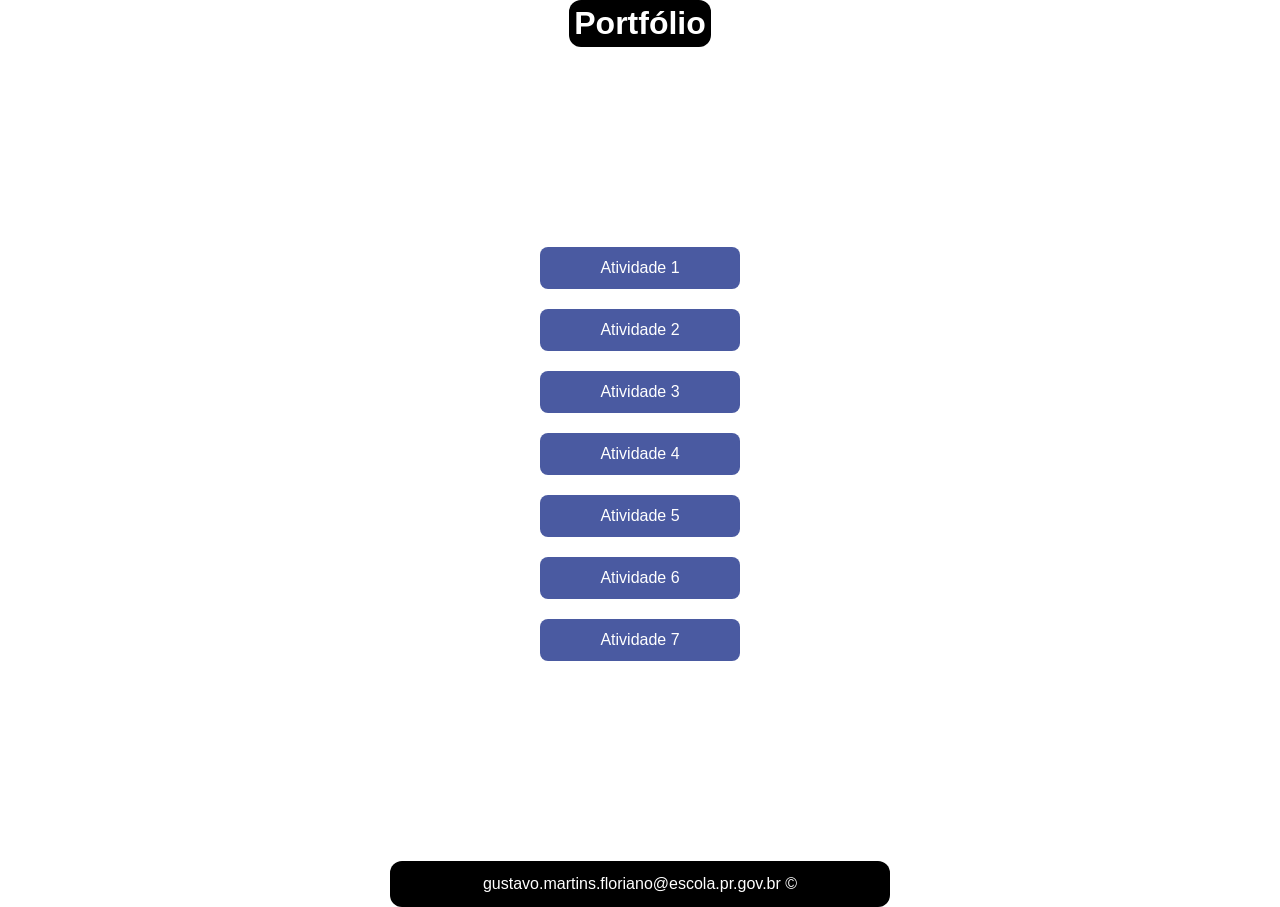
<file: index.html>
<!DOCTYPE html>
<html lang="pt-br">
<head>
    <meta charset="UTF-8">
    <meta name="viewport" content="width=device-width, initial-scale=1.0">
    <title>Portfólio</title>
    <link href="style.css" rel="stylesheet"/>
</head>
<body>
    <header>
        <h1>Portfólio</h1>
    </header>
    <main>
        <a href="atividade1/olamundo.html">Atividade 1</a>
        <a href="atividade2/index.html">Atividade 2</a>
        <a href="atividade3/calculadoranota.html">Atividade 3</a>
        <a href="atividade4/parouimpar.html">Atividade 4</a>
        <a href="atividade 5/maior.html">Atividade 5</a>
        <a href="atividade 6/site.html">Atividade 6</a>
        <a href="atividade 7/aleatorio.html">Atividade 7</a>
    </main>
    
    <footer>gustavo.martins.floriano@escola.pr.gov.br    ©</footer>
</body>
</html>
</file>
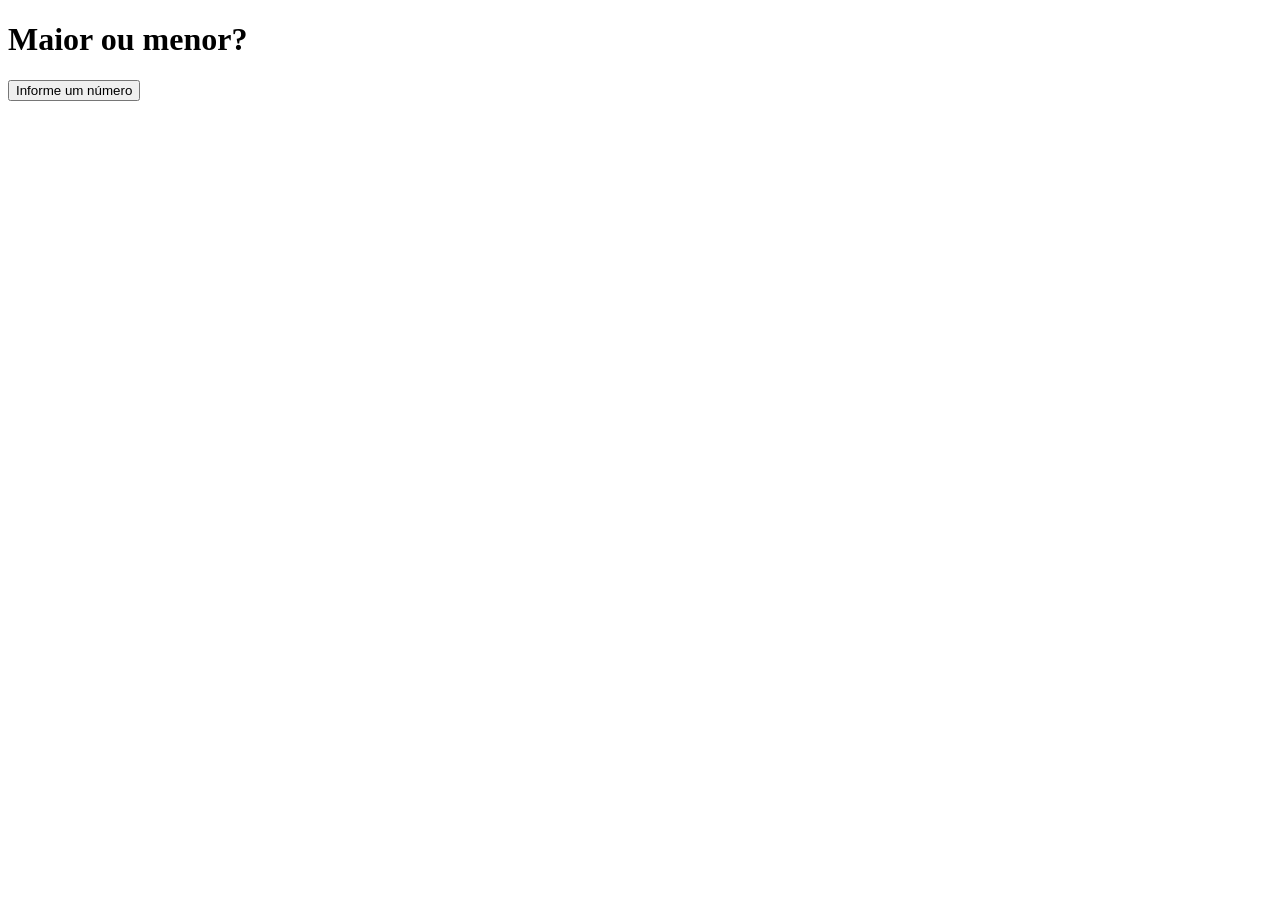
<file: atividade 5/maior.html>
<!DOCTYPE html>
<html lang="pt-br">
<head>
    <meta charset="UTF-8">
    <meta name="viewport" content="width=device-width, initial-scale=1.0">
    <title>Maor ou menor?</title>
</head>
<body>
    <h1>Maior ou menor?</h1>

    <button onclick="maior()">Informe um número</button>

    <script src="script.js"></script>
</body>
</html>
</file>
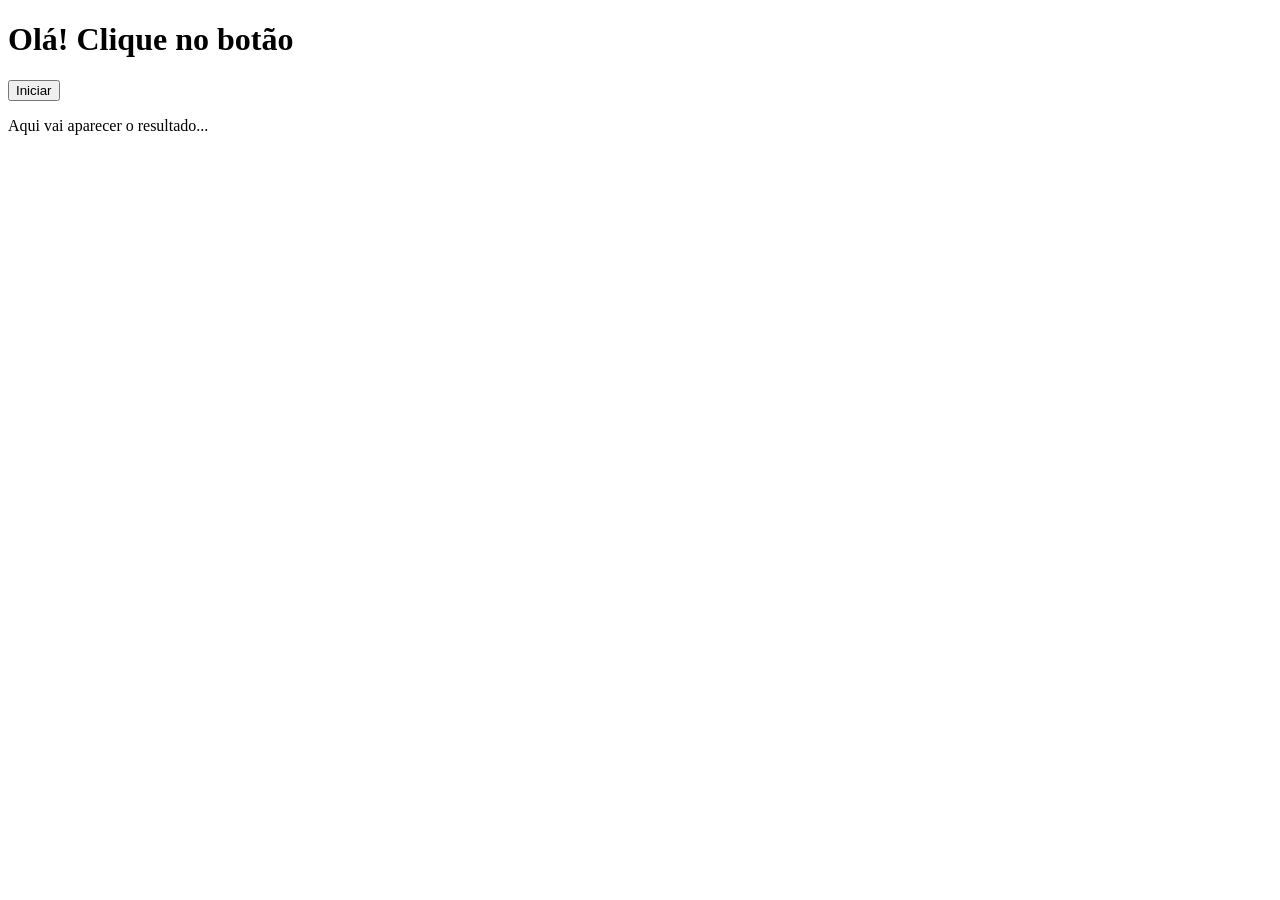
<file: atividade 6/site.html>
<!DOCTYPE html>
<html lang="pt-br">
<head>
    <meta charset="UTF-8">
    <meta name="viewport" content="width=device-width, initial-scale=1.0">
    <title>Interagindo com o site</title>
</head>
<body>
    <h1>Olá! Clique no botão</h1>

    <button onclick="site()">Iniciar</button>

    <div id="mostrar">
        <p>Aqui vai aparecer o resultado...</p>
    </div>


    <script src="script.js"></script>
</body>
</html>
</file>
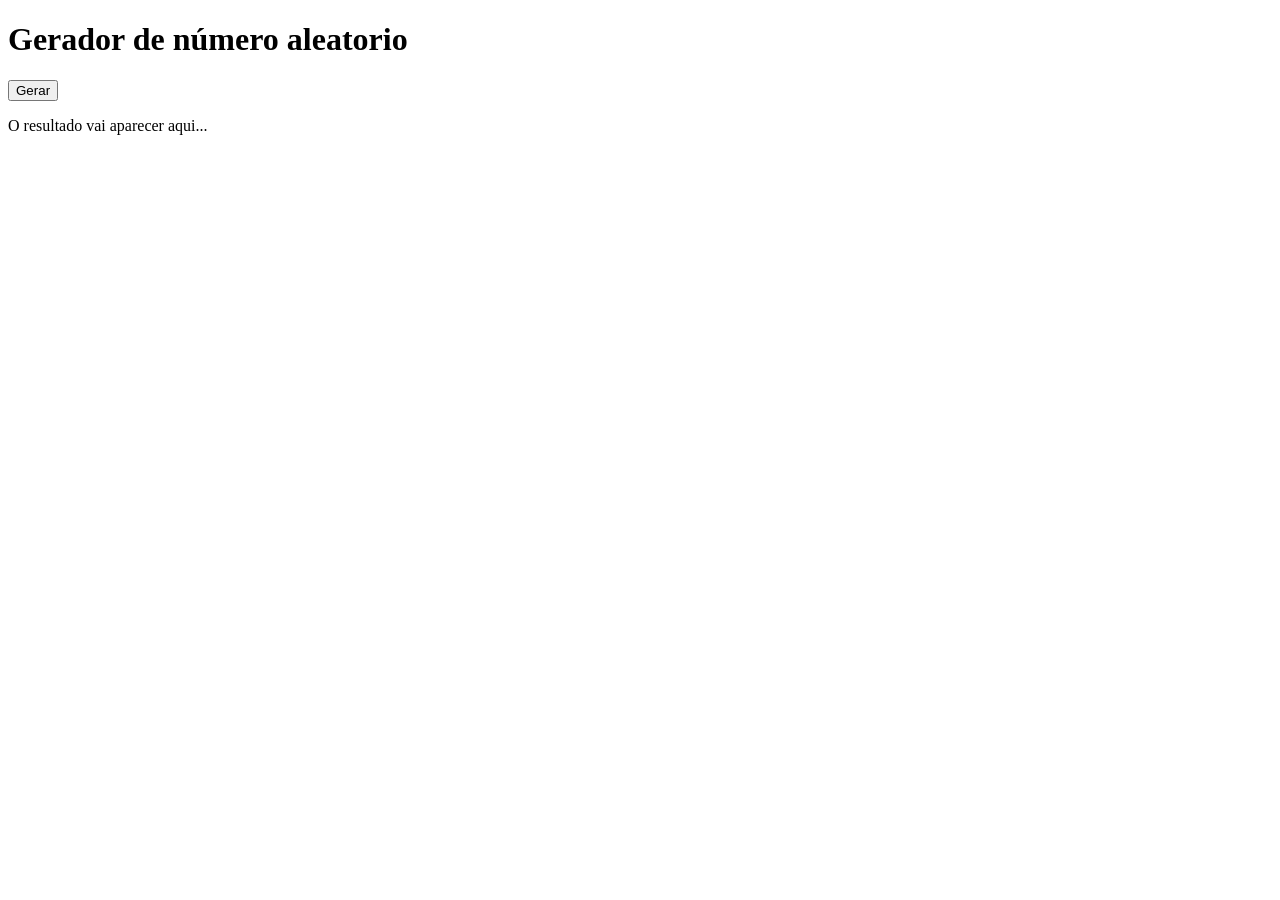
<file: atividade 7/aleatorio.html>
<!DOCTYPE html>
<html lang="pt-br">
<head>
    <meta charset="UTF-8">
    <meta name="viewport" content="width=device-width, initial-scale=1.0">
    <title>Número Aleatorio</title>
</head>
<body>
    <h1>Gerador de número aleatorio</h1>
    <button onclick="">Gerar</button>
    <div id="resultado">
        <p>O resultado vai aparecer aqui...</p>
    </div>

<script src="script.js"></script>
</body>
</html>
</file>
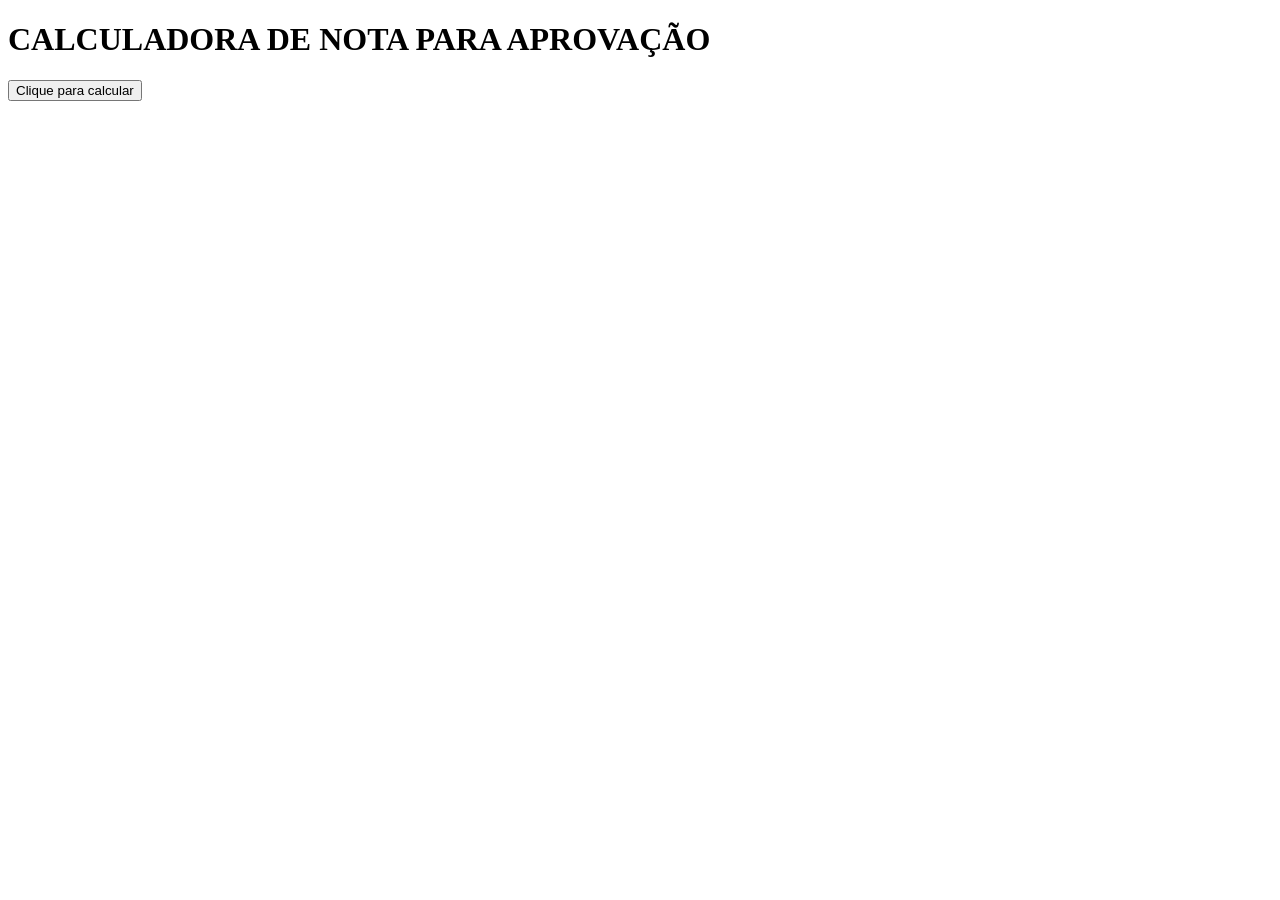
<file: atividade3/calculadoranota.html>
<!DOCTYPE html>
<html lang="pt-BR">
<head>
    <meta charset="UTF-8">
    <meta name="viewport" content="width=device-width, initial-scale=1.0">
    <title>Calculadora de notas</title>
</head>
<body>
    <h1>CALCULADORA DE NOTA PARA APROVAÇÃO</h1>

    <button onclick="calcular()">Clique para calcular</button>

    <script src="script.js"></script>
</body>
</html>
</file>
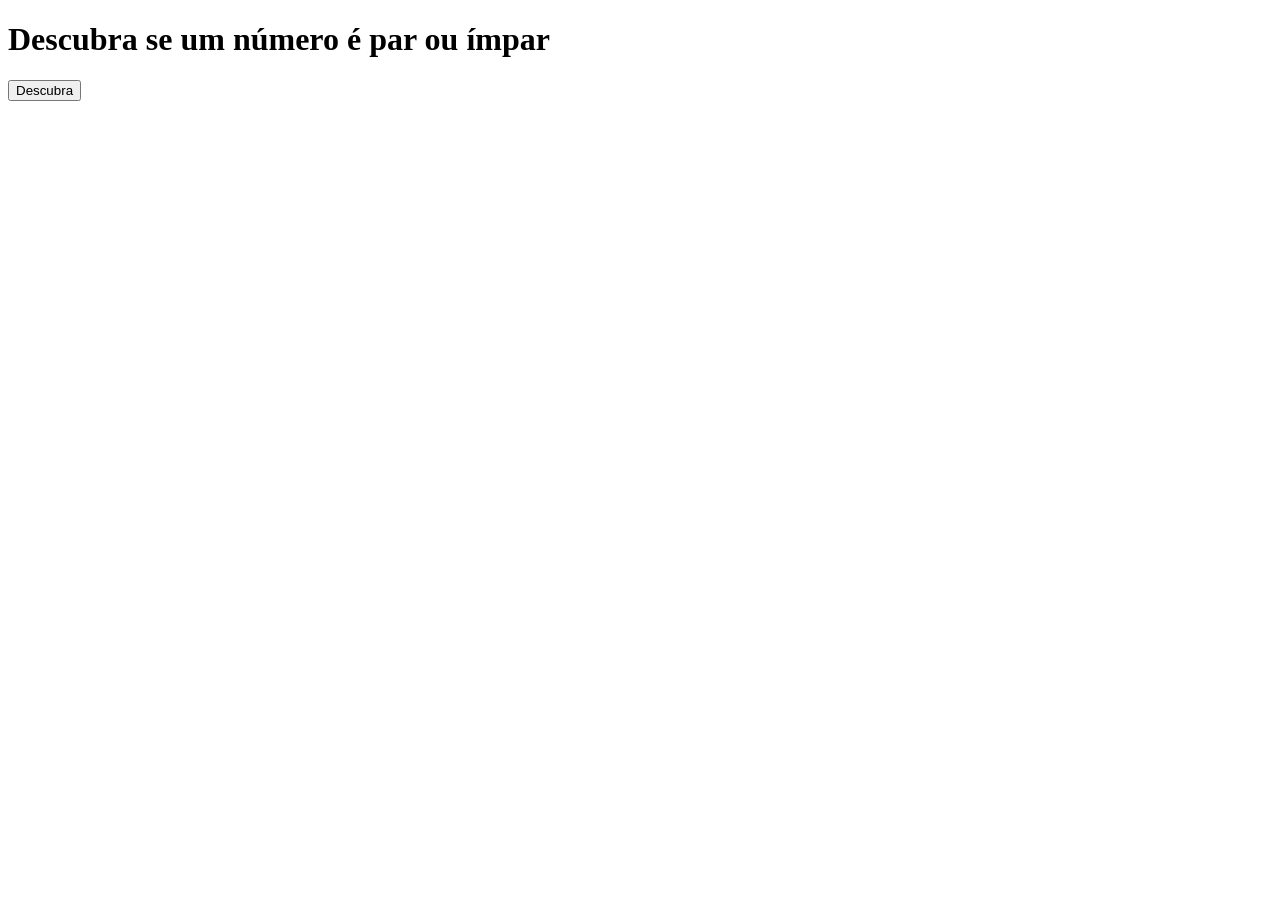
<file: atividade4/parouimpar.html>
<!DOCTYPE html>
<html lang="pt-br">
<head>
    <meta charset="UTF-8">
    <meta name="viewport" content="width=device-width, initial-scale=1.0">
    <title>Par ou ímpar?</title>
</head>
<body>
    <h1>Descubra se um número é par ou ímpar</h1>
    <button onclick="parouimpar()">Descubra</button>

    <script src="script.js"></script>
</body>
</html>
</file>
<file: style.css>
*{ 
  margin: 0; 
  padding: 0; 
  box-sizing: border-box; 
  font-family: sans-serif; 
}
h1{  
  background-color: black;
  color: #fff;
  text-align: center; 
  padding: 5px;
  border-radius: 12px;

} 
main{ 
  display: flex; 
  flex-direction: column; 
  align-items: center;    
  padding: 190px;
  
} 
a{ 
  display: inline-block; 
  width: 200px; 
  padding: 12px 20px; 
  margin: 10px 0; 
  text-align: center; 
  border-radius: 8px; 
  color: #fff; 
  background-color: #4a5aa1; 
  text-decoration: none; 
  transition: background-color 0.8s; 
}
a:hover{
  background-color: black; 
}
footer{
  background-color: black;
  color: #fff;
  padding: 14px;
  text-align: center;
  border-radius: 12px;
  width: 500px; 
  max-width: 100%;
}
p{
  background-color: black;
border-radius: 12px;
width: 230px;
text-align: center;
}
body {
  background-image: url('https://media.giphy.com/media/v1.Y2lkPTc5MGI3NjExMzdoaDgxdmlvZmNvNm12YnU2bnlwZ282ZGZteGNtemFjNG53c2VkNSZlcD12MV9naWZzX3NlYXJjaCZjdD1n/1dBOHESEOYQa4/giphy.gif'); 
  background-size: cover;
  background-repeat: no-repeat;
  background-position: center;
  background-attachment: fixed;
  display: flex;
    flex-direction: column;
    align-items: center;
    min-height: 100vh; 
    margin: 0;
}
</file>
